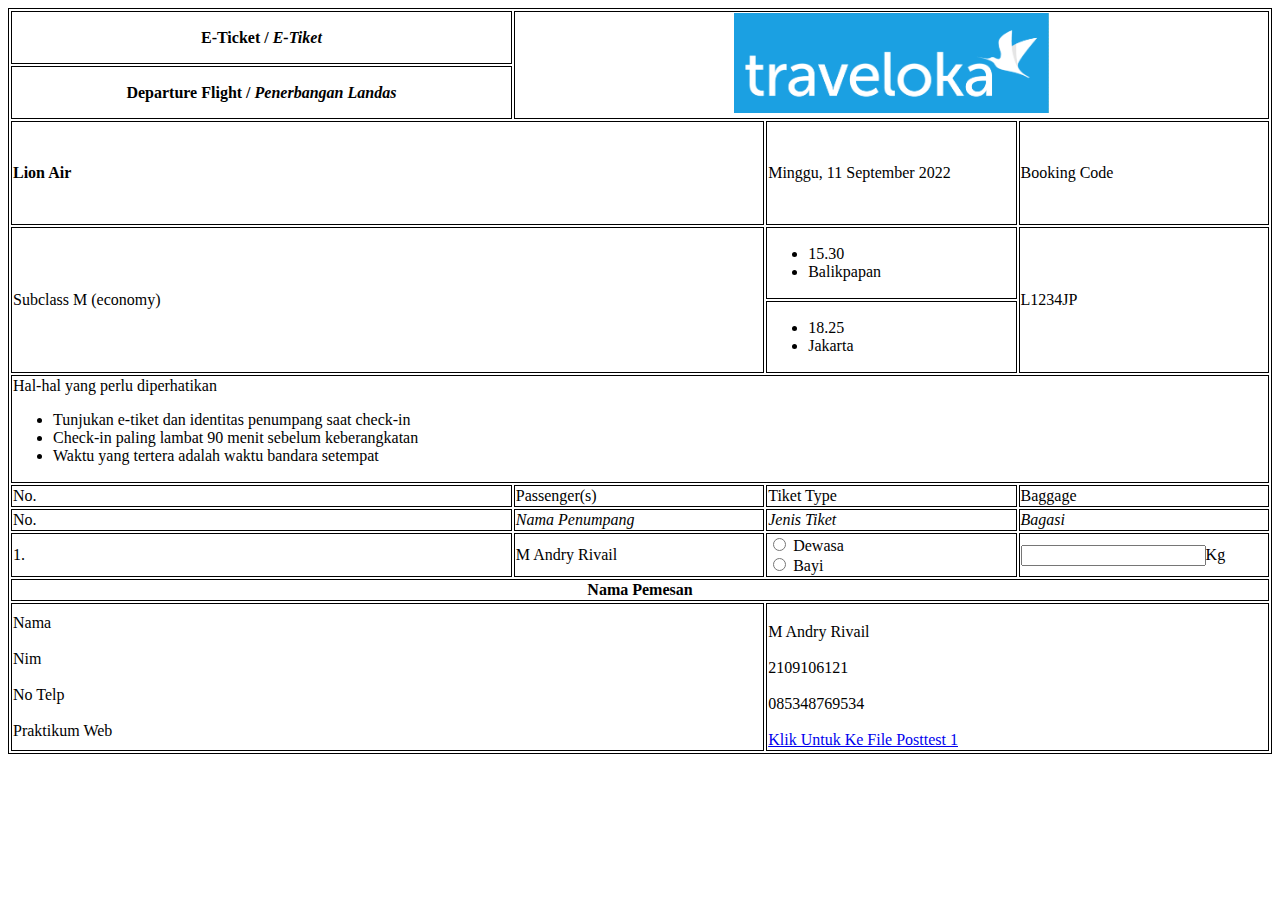
<file: index.html>
<!DOCTYPE html>
<html lang="en">
<head>
    <meta charset="UTF-8">
    <meta http-equiv="X-UA-Compatible" content="IE=edge">
    <meta name="viewport" content="width=device-width, initial-scale=1.0">
    <title>Pemesanan Tiket Pesawat</title>
    <style> 
        table, th, td {
  border: 1px solid black;
}
    </style>
</head>
<body>
    <table width="100%">
        <tr>
            <th> <strong>E-Ticket / <i>E-Tiket</i></strong></th>
            <th width="80%" rowspan="2" colspan="4" height="100px" ><img src="logo-traveloka.png" alt="ini gambar" height="100px"> </th>
        </tr>
        <tr>
            <td width="25%"><strong><center>Departure Flight / <i>Penerbangan Landas</i></center></strong></td>
        </tr>
        <tr>
            <td colspan="2" height="100px" > <strong> Lion Air </strong></td>
            <td> Minggu, 11 September 2022 </td>
            <td> Booking Code </td>
        </tr>
        <tr>
            <td rowspan="2" colspan="2"> Subclass M (economy)</td>
            <td>             
                <ul>
                    <li>15.30</li>
                    <li>Balikpapan</li>
                </ul>
            </td>
            <td rowspan="2">L1234JP</td>
            <tr>       
            <td>
                <ul> 
                    <li>18.25</li>
                    <li>Jakarta</li>
                </ul>
               </tr>
            </td>

         </tr>

        <tr>
            <td colspan="4"> Hal-hal yang perlu diperhatikan
                <ul>
                    <li>Tunjukan e-tiket dan identitas penumpang saat check-in</li>
                    <li>Check-in paling lambat 90 menit sebelum keberangkatan</li>
                    <li>Waktu yang tertera adalah waktu bandara setempat</li>
                </ul>
            </td>
        </tr>
        
        <tr>
            <td width="40%">No.</td>
            <td width="20%">Passenger(s)</td>
            <td width="20%">Tiket Type</td>
            <td width="20%">Baggage</td>
        </tr>
        <tr>
            <td width="40%">No.</td>
            <td width="20%"> <i> Nama Penumpang </i></td>
            <td width="20%"> <i> Jenis Tiket </i></td>
            <td width="20%"> <i> Bagasi </i></td>
        </tr>
        <tr>
            <td>1.</td>
            <td>M Andry Rivail</td>
            <td>
                <form action="">
                    <input type="radio" name="usia" value="Dewasa"> Dewasa <br>
                    <input type="radio" name="usia" value="Bayi"> Bayi
                </form>
            </td>
            <td>
                <form>
                    <input type="number" id="Berat" name="Berat" min="1">Kg
                </form>
            </td>
        </tr>
        <tr>
            <td colspan="4"><strong><center>Nama Pemesan</center></strong></td>
        </tr>
        <tr>
            <td colspan="2"> Nama <br>
                <br> Nim <br>
                <br> No Telp <br>
                <br> Praktikum Web <br> 
            </td>
            <td colspan="2"> <br> M Andry Rivail <br>
                <br> 2109106121 <br>
                <br> 085348769534 <br>
                <br> <a href="https://github.com/Andre240603?tab=repositories"> Klik Untuk Ke File Posttest 1</a> <br>

            </td>
        </tr>
        

    </table>

</body>
</html>
</file>
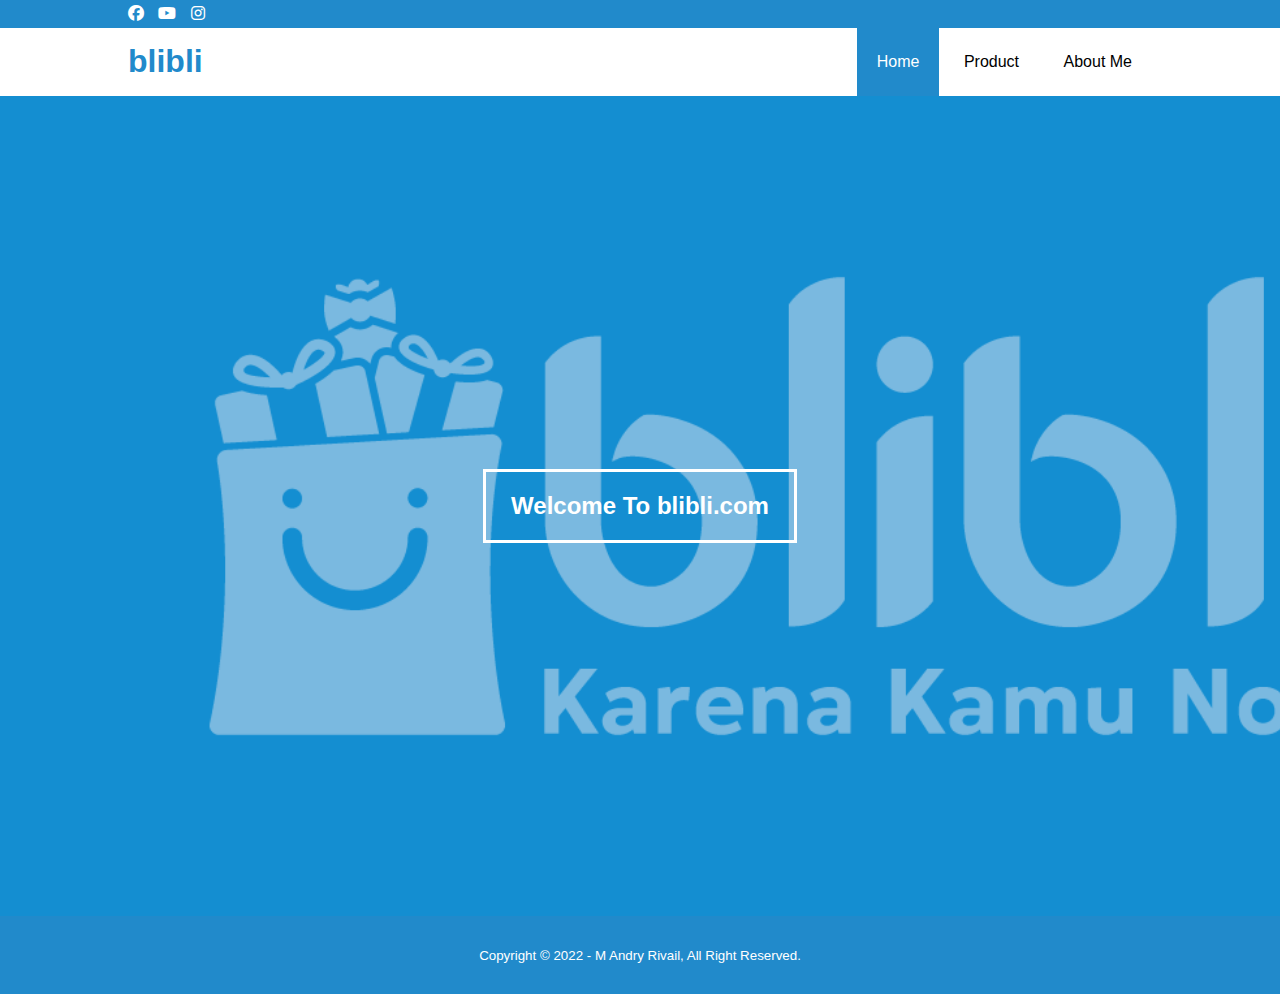
<file: Posttest 2 Web Programming/index.html>
<!DOCTYPE html>
<html lang="en">
<head>
    <meta charset="UTF-8">
    <meta name="viewport" content="width=device-width, initial-scale=1.0">
    <title>Blibli.com</title>
    <link rel="stylesheet" type="text/css" href="css/style.css">
    <link rel="stylesheet" href="https://cdnjs.cloudflare.com/ajax/libs/font-awesome/6.2.0/css/all.min.css">
</head>
<body>
    <!--Header-->
    <div class="medsos">
        <div class="container">
            <ul>
                <li><a href="https://web.facebook.com/bliblidotcom"><i class="fa-brands fa-facebook"></i></a></li>
                <li><a href="https://www.youtube.com/c/BliblidotcomOfficial"><i class="fa-brands fa-youtube"></i></a></li>
                <li><a href="https://www.instagram.com/bliblidotcom/"><i class="fa-brands fa-instagram"></i></a></li>
            </ul>
            
        </div>
    </div>
    <header>
        <div class="container">
            <h1><a href="index.html">blibli</a></h1>
            <ul>
                <li class="active"><a href="index.html">Home</a></li>
                <li><a href="product.html">Product</a></li>
                <li><a href="aboutme.html">About Me</a></li>
            </ul>
        </div>
    </header>

    <!--Banner-->
    <section class="banner">
        <h2>Welcome To blibli.com</h2>
    </section>

    <!--Footer-->
    <footer>
        <div class="container">
            <small>Copyright &copy; 2022 - M Andry Rivail, All Right Reserved.</small>
        </div>
    </footer>
</body>
</html>
</file>
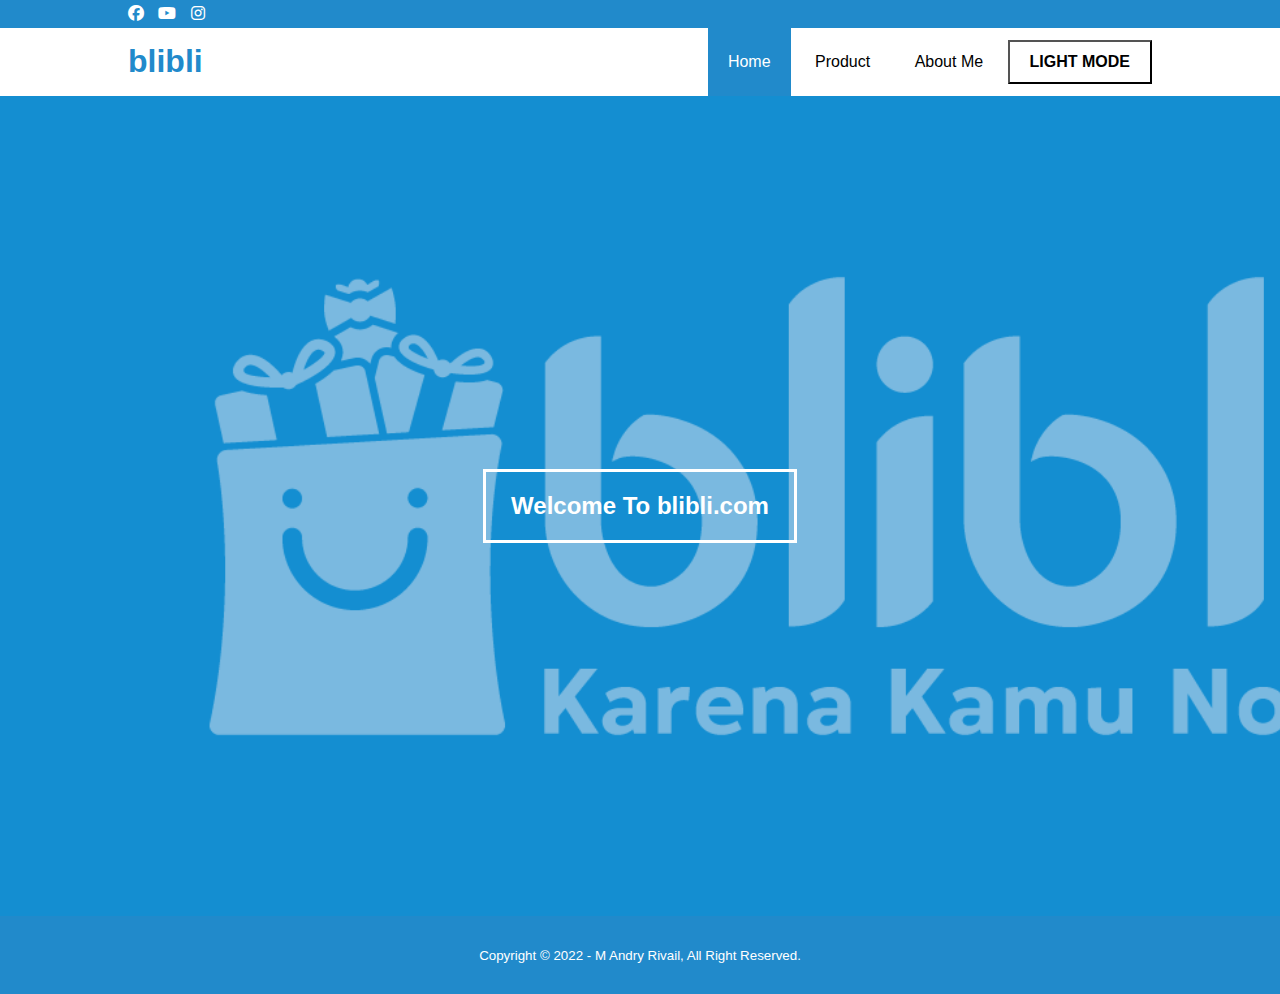
<file: posttest3/index.html>
<!DOCTYPE html>
<html lang="en" data-theme="light">
<head>
    <meta charset="UTF-8">
    <meta name="viewport" content="width=device-width, initial-scale=1.0">
    <title>Blibli.com</title>
    <link rel="stylesheet" type="text/css" href="css/style.css">
    <link rel="stylesheet" href="https://cdnjs.cloudflare.com/ajax/libs/font-awesome/6.2.0/css/all.min.css">
    <script src="https://code.jquery.com/jquery-3.6.1.min.js" integrity="sha256-o88AwQnZB+VDvE9tvIXrMQaPlFFSUTR+nldQm1LuPXQ=" crossorigin="anonymous"></script>


</head>
<body>
    <!--Header-->
    <div class="medsos">
        <div class="container">
            <ul>
                <li><a href="https://web.facebook.com/bliblidotcom"><i class="fa-brands fa-facebook"></i></a></li>
                <li><a href="https://www.youtube.com/c/BliblidotcomOfficial"><i class="fa-brands fa-youtube"></i></a></li>
                <li><a href="https://www.instagram.com/bliblidotcom/"><i class="fa-brands fa-instagram"></i></a></li>
            </ul>
            
        </div>
    </div>
    <header>
        <div class="container">
            <h1><a href="index.html">blibli</a></h1>
            <ul>
                <li class="active"><a href="index.html">Home</a></li>
                <li><a href="product.html">Product</a></li>
                <li><a href="aboutme.html">About Me</a></li>
                <li><button class="darkmd" id="darkmode-toggle"> <div class="tt">light mode</div></button></li>
            </ul>
        </div>
    </header>

    <!--Banner-->
    <section class="banner">
        <h2>Welcome To blibli.com</h2>
    </section>

    <!--Footer-->
    <footer>
        <div class="container">
            <small>Copyright &copy; 2022 - M Andry Rivail, All Right Reserved.</small>
        </div>
    </footer>
    <script src="script.js"></script>
</body>
</html>
</file>
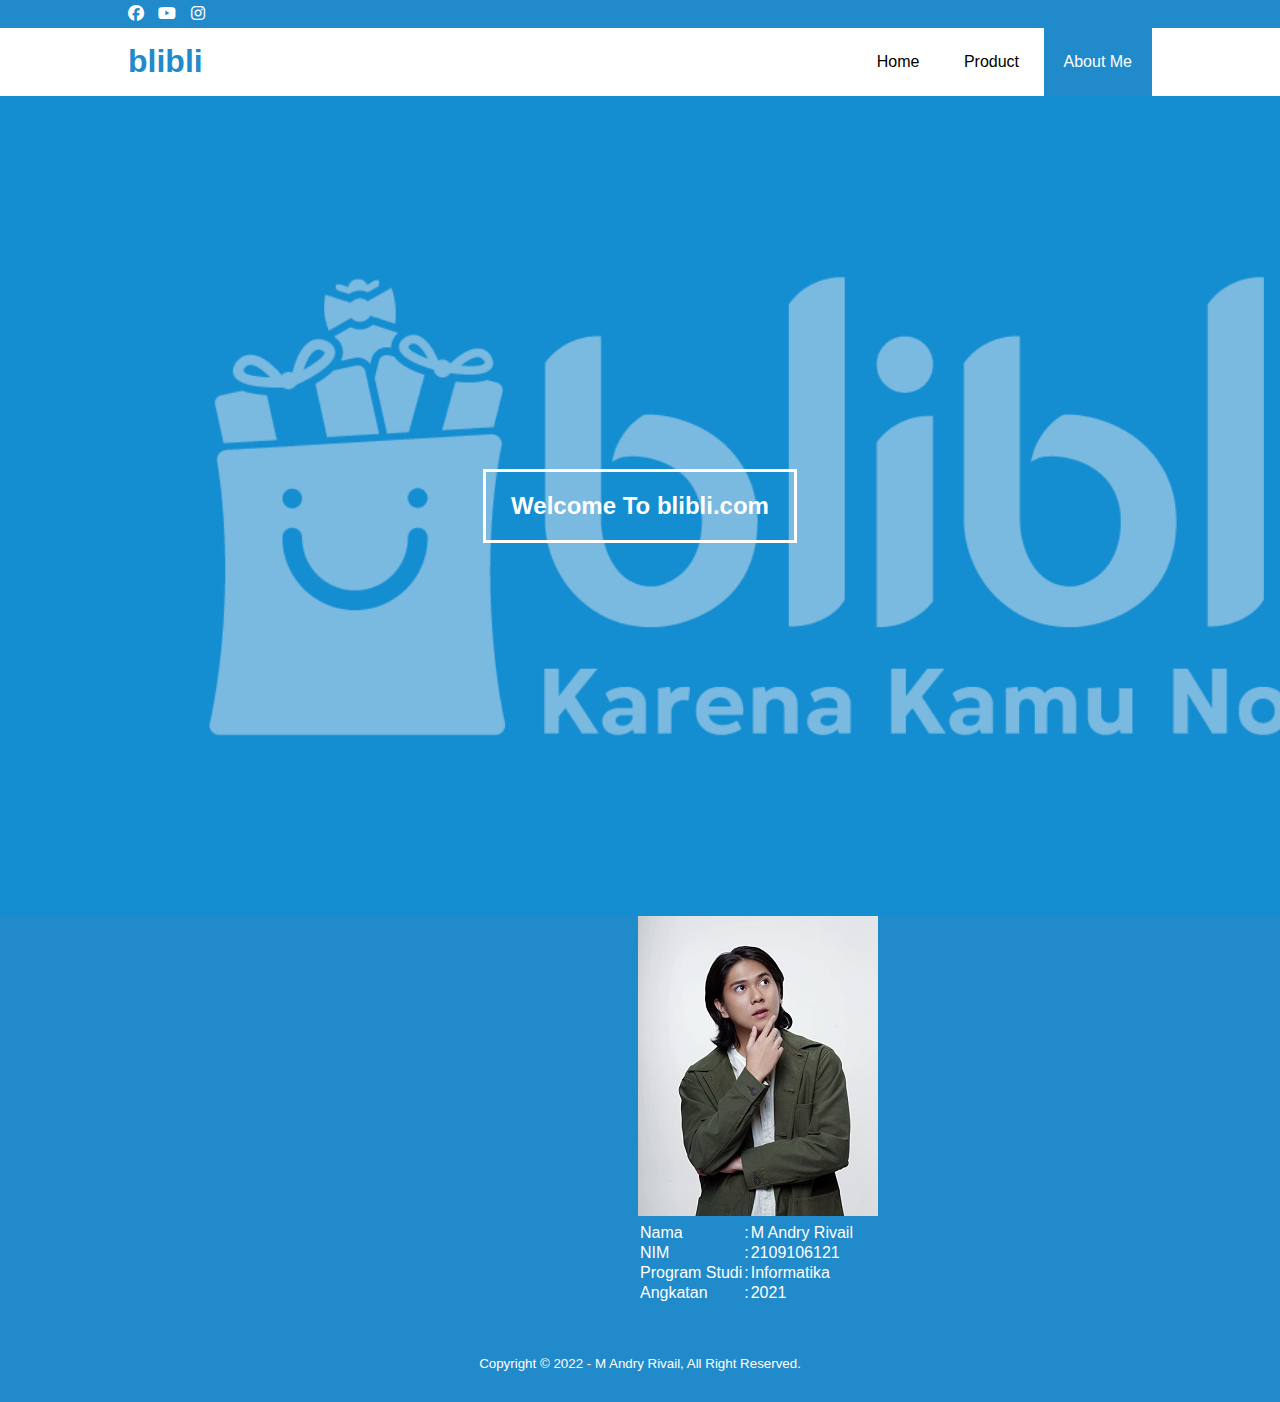
<file: Posttest 2 Web Programming/aboutme.html>
<!DOCTYPE html>
<html lang="en">
<head>
    <meta charset="UTF-8">
    <meta name="viewport" content="width=device-width, initial-scale=1.0">
    <title>Blibli.com</title>
    <link rel="stylesheet" type="text/css" href="css/style.css">
    <link rel="stylesheet" href="https://cdnjs.cloudflare.com/ajax/libs/font-awesome/6.2.0/css/all.min.css">
</head>
<body>
    <!--Header-->
    <div class="medsos">
        <div class="container">
            <ul>
                <li><a href="https://web.facebook.com/bliblidotcom"><i class="fa-brands fa-facebook"></i></a></li>
                <li><a href="https://www.youtube.com/c/BliblidotcomOfficial"><i class="fa-brands fa-youtube"></i></a></li>
                <li><a href="https://www.instagram.com/bliblidotcom/"><i class="fa-brands fa-instagram"></i></a></li>
            </ul>
            
        </div>
    </div>
    <header>
        <div class="container">
            <h1><a href="index.html">blibli</a></h1>
            <ul>
                <li><a href="index.html">Home</a></li>
                <li><a href="product.html">Product</a></li>
                <li class="active"><a href="aboutme.html">About Me</a></li>
            </ul>
        </div>
    </header>

    <!--Banner-->
    <section class="banner">
            <h2>Welcome To blibli.com</h2>
    </section>
    


    <!--About-->
    <div class="about">
        <div class="tabel">
            <table>
                <tr>
            <img src="./img/Iqbaal.jpg" alt="Iqbaal">
                </tr>
                
                <tr>
                    <td>Nama</td>
                    <td>:</td>
                    <td>M Andry Rivail</td>
                </tr>

                <tr>
                    <td>NIM</td>
                    <td>:</td>
                    <td>2109106121</td>
                </tr>

                <tr>
                    <td>Program Studi</td>
                    <td>:</td>
                    <td>Informatika</td>
                </tr>

                <tr>
                    <td>Angkatan</td>
                    <td>:</td>
                    <td>2021</td>
                </tr>
            </table>
        </div>
    </div>


    <!--Footer-->
    <footer>
        <div class="container">
            <small>Copyright &copy; 2022 - M Andry Rivail, All Right Reserved.</small>
        </div>
    </footer>
</body>
</html>
</file>
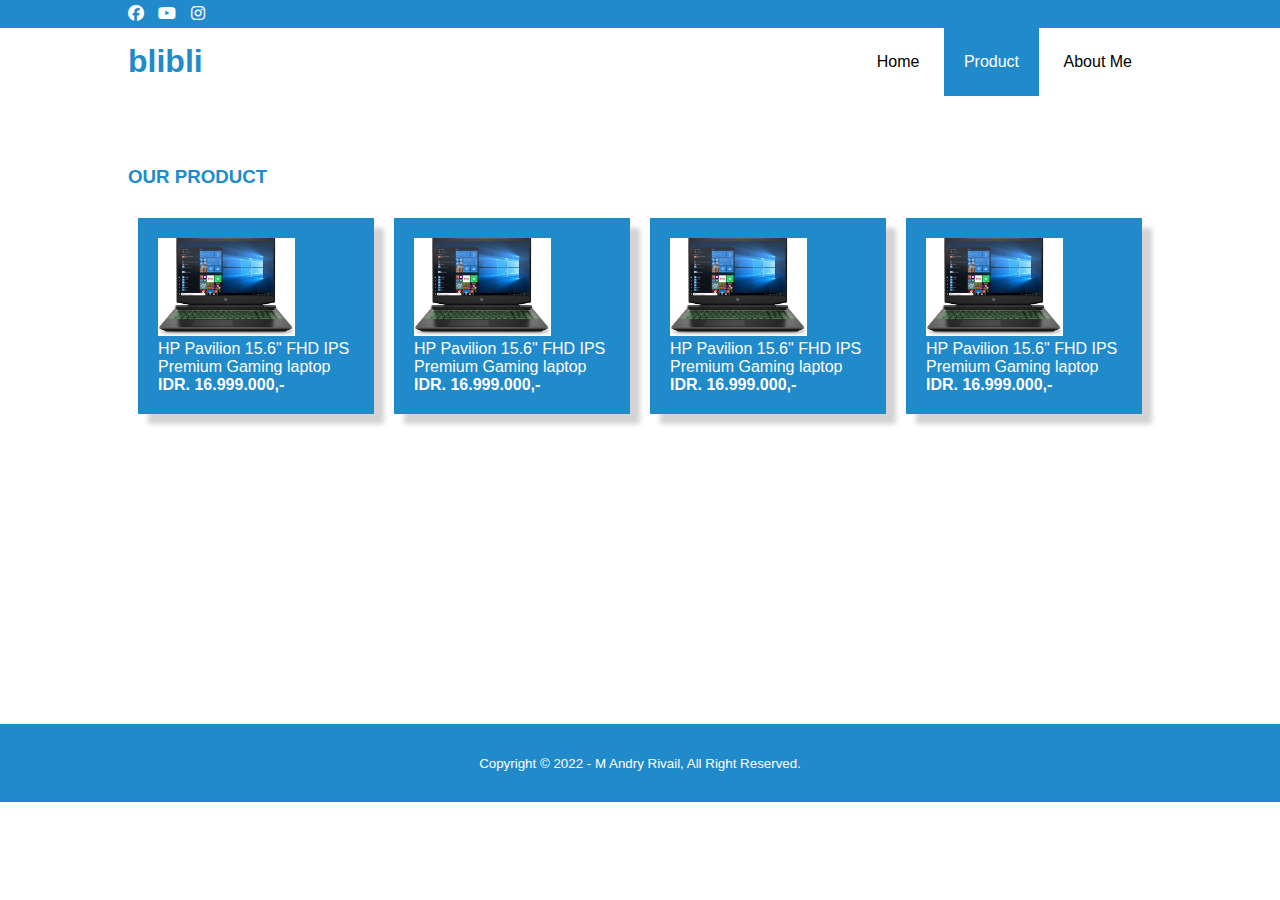
<file: Posttest 2 Web Programming/product.html>
<!DOCTYPE html>
<html lang="en">
<head>
    <meta charset="UTF-8">
    <meta name="viewport" content="width=device-width, initial-scale=1.0">
    <title>Blibli.com</title>
    <link rel="stylesheet" type="text/css" href="css/style.css">
    <link rel="stylesheet" href="https://cdnjs.cloudflare.com/ajax/libs/font-awesome/6.2.0/css/all.min.css">
</head>
<body>
    <!--Header-->
    <div class="medsos">
        <div class="container">
            <ul>
                <li><a href="https://web.facebook.com/bliblidotcom"><i class="fa-brands fa-facebook"></i></a></li>
                <li><a href="https://www.youtube.com/c/BliblidotcomOfficial"><i class="fa-brands fa-youtube"></i></a></li>
                <li><a href="https://www.instagram.com/bliblidotcom/"><i class="fa-brands fa-instagram"></i></a></li>
            </ul>
            
        </div>
    </div>
    <header>
        <div class="container">
            <h1><a href="index.html">blibli</a></h1>
            <ul>
                <li><a href="index.html">Home</a></li>
                <li class="active"><a href="product.html">Product</a></li>
                <li><a href="aboutme.html">About Me</a></li>
            </ul>
        </div>
    </header>

    <!--Product-->
    <section class="product">
        <div class="container">
        <h3>OUR PRODUCT</h3>
        <div class="box">
        <div>
            <img src="./img/laptop.jpg" alt="product" width="70%">
            <p>HP Pavilion 15.6" FHD IPS Premium Gaming laptop <br> <b>IDR. 16.999.000,-</b></p>
        </div>
        <div>
            <img src="./img/laptop.jpg" alt="product" width="70%">
            <p>HP Pavilion 15.6" FHD IPS Premium Gaming laptop <br> <b>IDR. 16.999.000,-</b></p>
        </div>
        <div>
            <img src="./img/laptop.jpg" alt="product" width="70%">
            <p>HP Pavilion 15.6" FHD IPS Premium Gaming laptop <br> <b>IDR. 16.999.000,-</b></p>
        </div>
        <div>
            <img src="./img/laptop.jpg" alt="product" width="70%">
            <p>HP Pavilion 15.6" FHD IPS Premium Gaming laptop <br> <b>IDR. 16.999.000,-</b></p>
        </div>
        </div>
        </div>

    </section>

    <!--Footer-->
    <footer>
        <div class="container">
            <small>Copyright &copy; 2022 - M Andry Rivail, All Right Reserved.</small>
        </div>
    </footer>
</body>
</html>
</file>
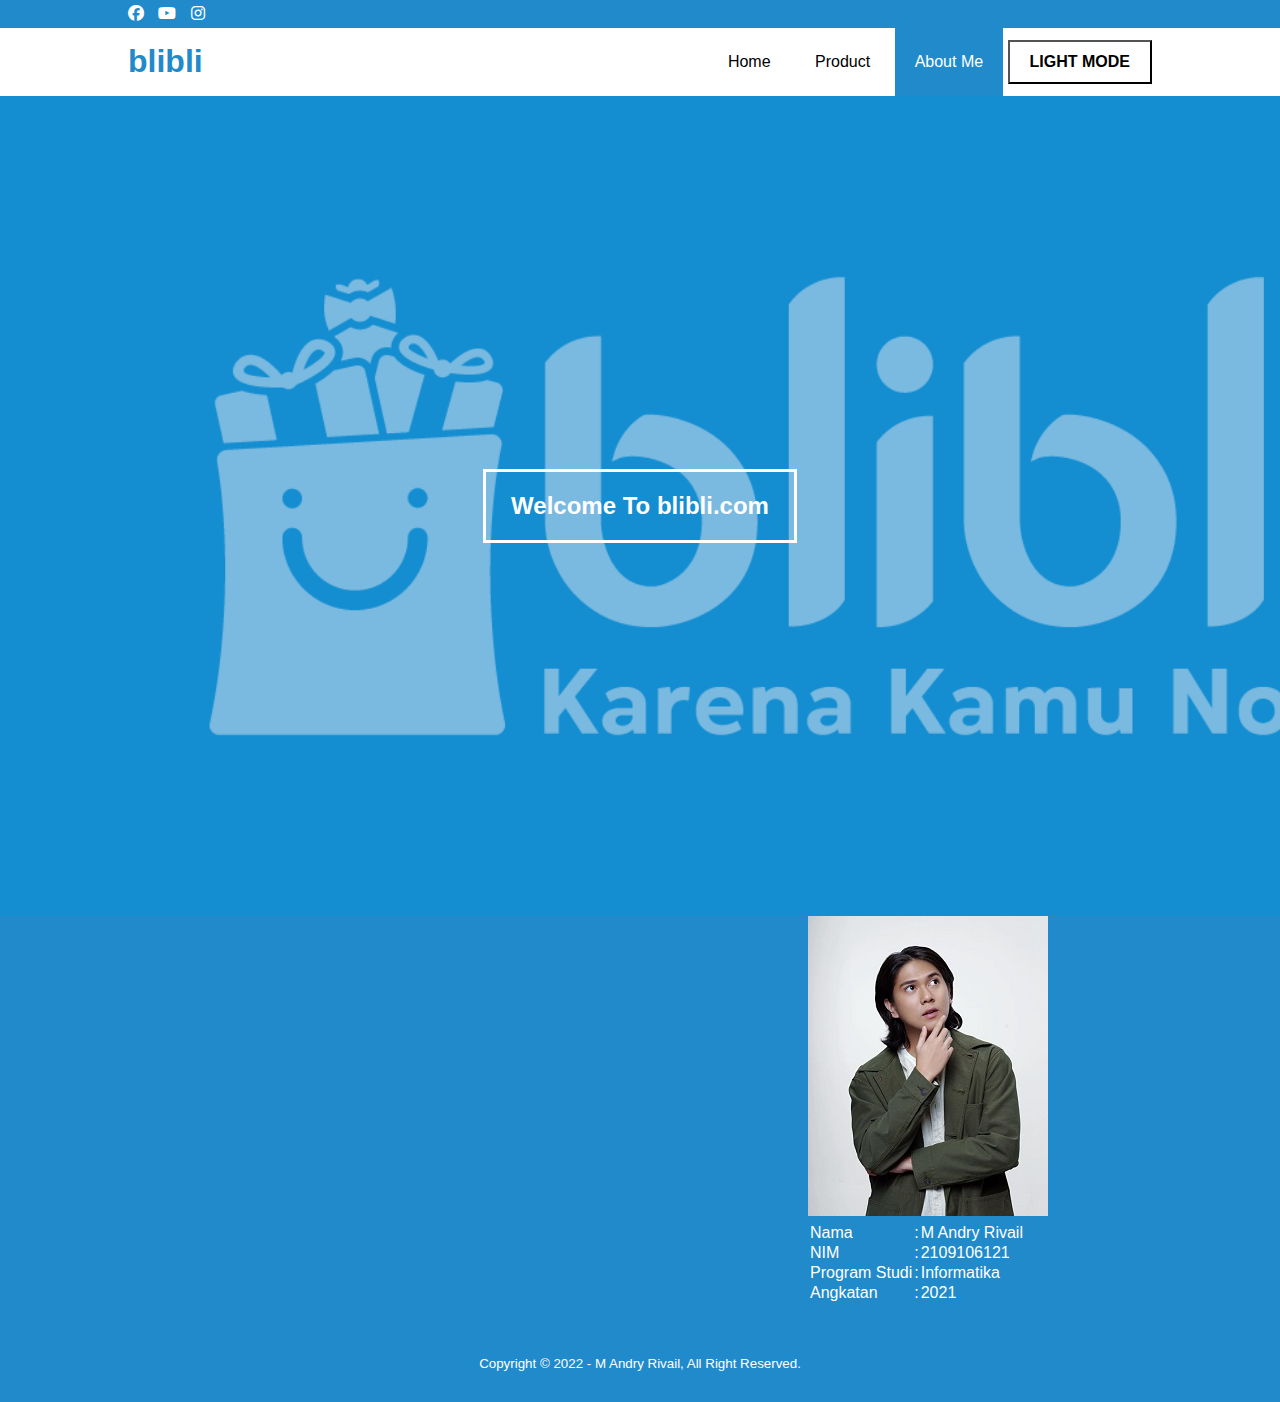
<file: posttest3/aboutme.html>
<!DOCTYPE html>
<html lang="en" data-theme="light">
<head>
    <meta charset="UTF-8">
    <meta name="viewport" content="width=device-width, initial-scale=1.0">
    <title>Blibli.com</title>
    <link rel="stylesheet" type="text/css" href="css/style.css">
    <link rel="stylesheet" href="https://cdnjs.cloudflare.com/ajax/libs/font-awesome/6.2.0/css/all.min.css">
    <script src="https://code.jquery.com/jquery-3.6.1.min.js" integrity="sha256-o88AwQnZB+VDvE9tvIXrMQaPlFFSUTR+nldQm1LuPXQ=" crossorigin="anonymous"></script>
</head>
<body>
    <!--Header-->
    <div class="medsos">
        <div class="container">
            <ul>
                <li><a href="https://web.facebook.com/bliblidotcom"><i class="fa-brands fa-facebook"></i></a></li>
                <li><a href="https://www.youtube.com/c/BliblidotcomOfficial"><i class="fa-brands fa-youtube"></i></a></li>
                <li><a href="https://www.instagram.com/bliblidotcom/"><i class="fa-brands fa-instagram"></i></a></li>
            </ul>
            
        </div>
    </div>
    <header>
        <div class="container">
            <h1><a href="index.html">blibli</a></h1>
            <ul>
                <li><a href="index.html">Home</a></li>
                <li><a href="product.html">Product</a></li>
                <li class="active"><a href="aboutme.html">About Me</a></li>
                <li><button class="darkmd" id="darkmode-toggle"> <div class="tt">light mode</div></button></li>

            </ul>
        </div>
    </header>

    <!--Banner-->
    <section class="banner">
            <h2>Welcome To blibli.com</h2>
    </section>
    


    <!--About-->
    <div class="about">
        <div class="tabel">
            <table>
                <tr>
            <img src="./img/Iqbaal.jpg" alt="Iqbaal"
            class="newspaper">
                </tr>
                
                <tr>
                    <td>Nama</td>
                    <td>:</td>
                    <td>M Andry Rivail</td>
                </tr>

                <tr>
                    <td>NIM</td>
                    <td>:</td>
                    <td>2109106121</td>
                </tr>

                <tr>
                    <td>Program Studi</td>
                    <td>:</td>
                    <td>Informatika</td>
                </tr>

                <tr>
                    <td>Angkatan</td>
                    <td>:</td>
                    <td>2021</td>
                </tr>
            </table>
        </div>
    </div>


    <!--Footer-->
    <footer>
        <div class="container">
            <small>Copyright &copy; 2022 - M Andry Rivail, All Right Reserved.</small>
        </div>
    </footer>
    <script src="script.js"></script>
</body>
</html>
</file>
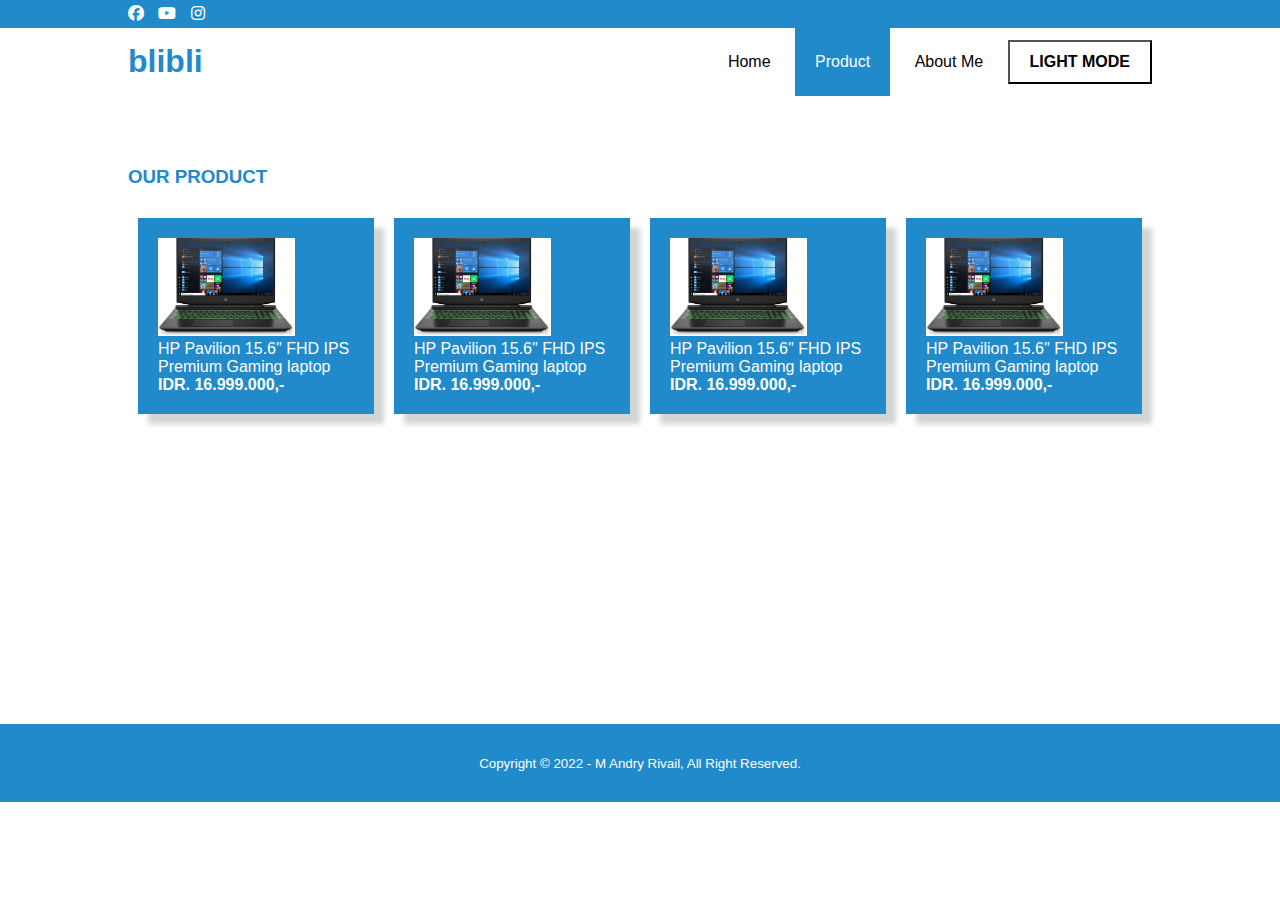
<file: posttest3/product.html>
<!DOCTYPE html>
<html lang="en" data-theme="light">
<head>
    <meta charset="UTF-8">
    <meta name="viewport" content="width=device-width, initial-scale=1.0">
    <title>Blibli.com</title>
    <link rel="stylesheet" type="text/css" href="css/style.css">
    <link rel="stylesheet" href="https://cdnjs.cloudflare.com/ajax/libs/font-awesome/6.2.0/css/all.min.css">
    <script src="https://code.jquery.com/jquery-3.6.1.min.js" integrity="sha256-o88AwQnZB+VDvE9tvIXrMQaPlFFSUTR+nldQm1LuPXQ=" crossorigin="anonymous"></script>
</head>
<body>
    <!--Header-->
    <div class="medsos">
        <div class="container">
            <ul>
                <li><a href="https://web.facebook.com/bliblidotcom"><i class="fa-brands fa-facebook"></i></a></li>
                <li><a href="https://www.youtube.com/c/BliblidotcomOfficial"><i class="fa-brands fa-youtube"></i></a></li>
                <li><a href="https://www.instagram.com/bliblidotcom/"><i class="fa-brands fa-instagram"></i></a></li>
            </ul>
            
        </div>
    </div>
    <header>
        <div class="container">
            <h1><a href="index.html">blibli</a></h1>
            <ul>
                <li><a href="index.html">Home</a></li>
                <li class="active"><a href="product.html">Product</a></li>
                <li><a href="aboutme.html">About Me</a></li>
                <li><button class="darkmd" id="darkmode-toggle"> <div class="tt">light mode</div></button></li>
            </ul>
        </div>
    </header>

    <!--Product-->
    <section class="product">
        <div class="container">
        <h3>OUR PRODUCT</h3>
        <div class="box">
        <div>
            <img src="./img/laptop.jpg" alt="product" width="70%">
            <p>HP Pavilion 15.6" FHD IPS Premium Gaming laptop <br> <b>IDR. 16.999.000,-</b></p>
        </div>
        <div>
            <img src="./img/laptop.jpg" alt="product" width="70%">
            <p>HP Pavilion 15.6" FHD IPS Premium Gaming laptop <br> <b>IDR. 16.999.000,-</b></p>
        </div>
        <div>
            <img src="./img/laptop.jpg" alt="product" width="70%">
            <p>HP Pavilion 15.6" FHD IPS Premium Gaming laptop <br> <b>IDR. 16.999.000,-</b></p>
        </div>
        <div>
            <img src="./img/laptop.jpg" alt="product" width="70%">
            <p>HP Pavilion 15.6" FHD IPS Premium Gaming laptop <br> <b>IDR. 16.999.000,-</b></p>
        </div>
        </div>
        </div>

    </section>

    <!--Footer-->
    <footer>
        <div class="container">
            <small>Copyright &copy; 2022 - M Andry Rivail, All Right Reserved.</small>
        </div>
    </footer>
    <script src="script.js"></script>
</body>
</html>
</file>
<file: Posttest 2 Web Programming/css/style.css>
*{
    padding: 0;
    margin: 0;
    font-family: sans-serif;

}
a{
    color: inherit;
    text-decoration: none;
}
.medsos{
    padding: 5px 0;
    background-color: #218acb ;
}
.medsos ul li{
    display: inline-block;
    color: #fff;
    margin-right: 10px;
}
.container{
    width: 80%;
    margin: 0 auto;
}
.container:after{
    content: "";
    display: block;
    clear: both;
}


header h1{
    float: left;
    padding: 15px 0;
    color: #218acb;
}

header ul{
    float: right;
}
header ul li{
    display: inline-block;
}
header ul li a{
    padding: 25px 20px;
    display: inline-block;
}
header ul li a:hover{
    background-color: #218acb;
    color: #fff;
}
.active{
    background-color: #218acb;
    color: #fff;
}
.banner{
    height: 80vh;
    background-image: url(../img/blibli.jpg);
    background-size: cover;
    position: relative;
    display: flex;
    justify-content: center;
    align-items: center;
}
.banner:after{
    content: "";
    display: block;
    position: absolute;
    top: 0;
    left: 0;
    right: 0;
    bottom: 0;
    background-color: rgba(33,138,203, .6) ;
}
.banner h2{
    color: #fff;
    z-index: 1;
    padding: 20px 25px;
    border: 3px solid #fff;
}
section{
    padding: 50px 0;
}
section h3{
    padding: 20px 0;
    color: #218acb;
    margin-left: 0 auto;
}
.container tr th{
    width: 70%;
}
.box{
    display: flex;
    align-items: center;
    justify-content:space-between ;
    margin-bottom: 250px;
}
.box div{
    background-color: #218acb;
    color: #fff;
    margin: 10px;
    padding: 20px;
    box-shadow: 10px 10px 5px rgb(211, 211, 211);
}
.box .col-4 .h4{
    margin: 30px 0;
}

footer{
    padding: 30px 0;
    background-color: #218acb;
    color: #fff;
    text-align: center;
}
.about{
    display:flex;
    float: left;
    margin-left: 630px;
    width: 100%;
    margin-bottom: 50px;
    padding: 0 8px;
    color: #fff;
}
</file>
<file: posttest3/css/style.css>
*{
    padding: 0;
    margin: 0;
    font-family: sans-serif;

}
a{
    color: inherit;
    text-decoration: none;
}
.medsos{
    padding: 5px 0;
    background-color: #218acb ;
}
.medsos ul li{
    display: inline-block;
    color: #fff;
    margin-right: 10px;
}
.container{
    width: 80%;
    margin: 0 auto;
}
.container:after{
    content: "";
    display: block;
    clear: both;
}


header h1{
    float: left;
    padding: 15px 0;
    color: #218acb;
}

header ul{
    float: right;
}
header ul li{
    display: inline-block;
}
header ul li a{
    padding: 25px 20px;
    display: inline-block;
}
header ul li a:hover{
    background-color: #218acb;
    color: #fff;
}
.active{
    background-color: #218acb;
    color: #fff;
}
.banner{
    height: 80vh;
    background-image: url(../img/blibli.jpg);
    background-size: cover;
    position: relative;
    display: flex;
    justify-content: center;
    align-items: center;
}
.banner:after{
    content: "";
    display: block;
    position: absolute;
    top: 0;
    left: 0;
    right: 0;
    bottom: 0;
    background-color: rgba(33,138,203, .6) ;
}
.banner h2{
    color: #fff;
    z-index: 1;
    padding: 20px 25px;
    border: 3px solid #fff;
}
section{
    padding: 50px 0;
}
section h3{
    padding: 20px 0;
    color: #218acb;
    margin-left: 0 auto;
}
.container tr th{
    width: 70%;
}
.box{
    display: flex;
    align-items: center;
    justify-content:space-between ;
    margin-bottom: 250px;
}
.box div{
    background-color: #218acb;
    color: #fff;
    margin: 10px;
    padding: 20px;
    box-shadow: 10px 10px 5px rgb(211, 211, 211);
}
.box .col-4 .h4{
    margin: 30px 0;
}

footer{
    padding: 30px 0;
    background-color: #218acb;
    color: #fff;
    text-align: center;
}
.about{
    display:flex;
    float: left;
    margin-left: 800px;
    width: 100%;
    margin-bottom: 50px;
    padding: 0 8px;
    color: #fff;
}
.darkmd{
    /* display: flex;
    position: relative; */
    align-items: flex-end;
    left: 1000px;
    box-sizing: border-box;
    background-color: transparent;
    /* border: 2px solid #e74c3c; */
    /* border-radius: 0.6em; */
    /* color: #e74c3c; */
    cursor: pointer;
    align-self: center;
    font-size: 1rem;
    line-height: 1;
    padding: 12px 20px;
    text-decoration: none;
    text-align: right;
    text-transform: uppercase;
    font-family: 'sans-serif';
    font-weight: 700;
  }
  
  .darkmd2{
    /* display: flex;
    position: relative; */
    align-items: flex-end;
    left: 900px;
    box-sizing: border-box;
    background-color: transparent;
    /* border: 2px solid #e74c3c; */
    /* border-radius: 0.6em; */
    /* color: #e74c3c; */
    cursor: pointer;
    align-self: center;
    font-size: 1rem;
    line-height: 1;
    padding: 12px 20px;
    text-decoration: none;
    text-align: right;
    text-transform: uppercase;
    font-family: sans-serif;
    font-weight: 700;
  }
</file>
